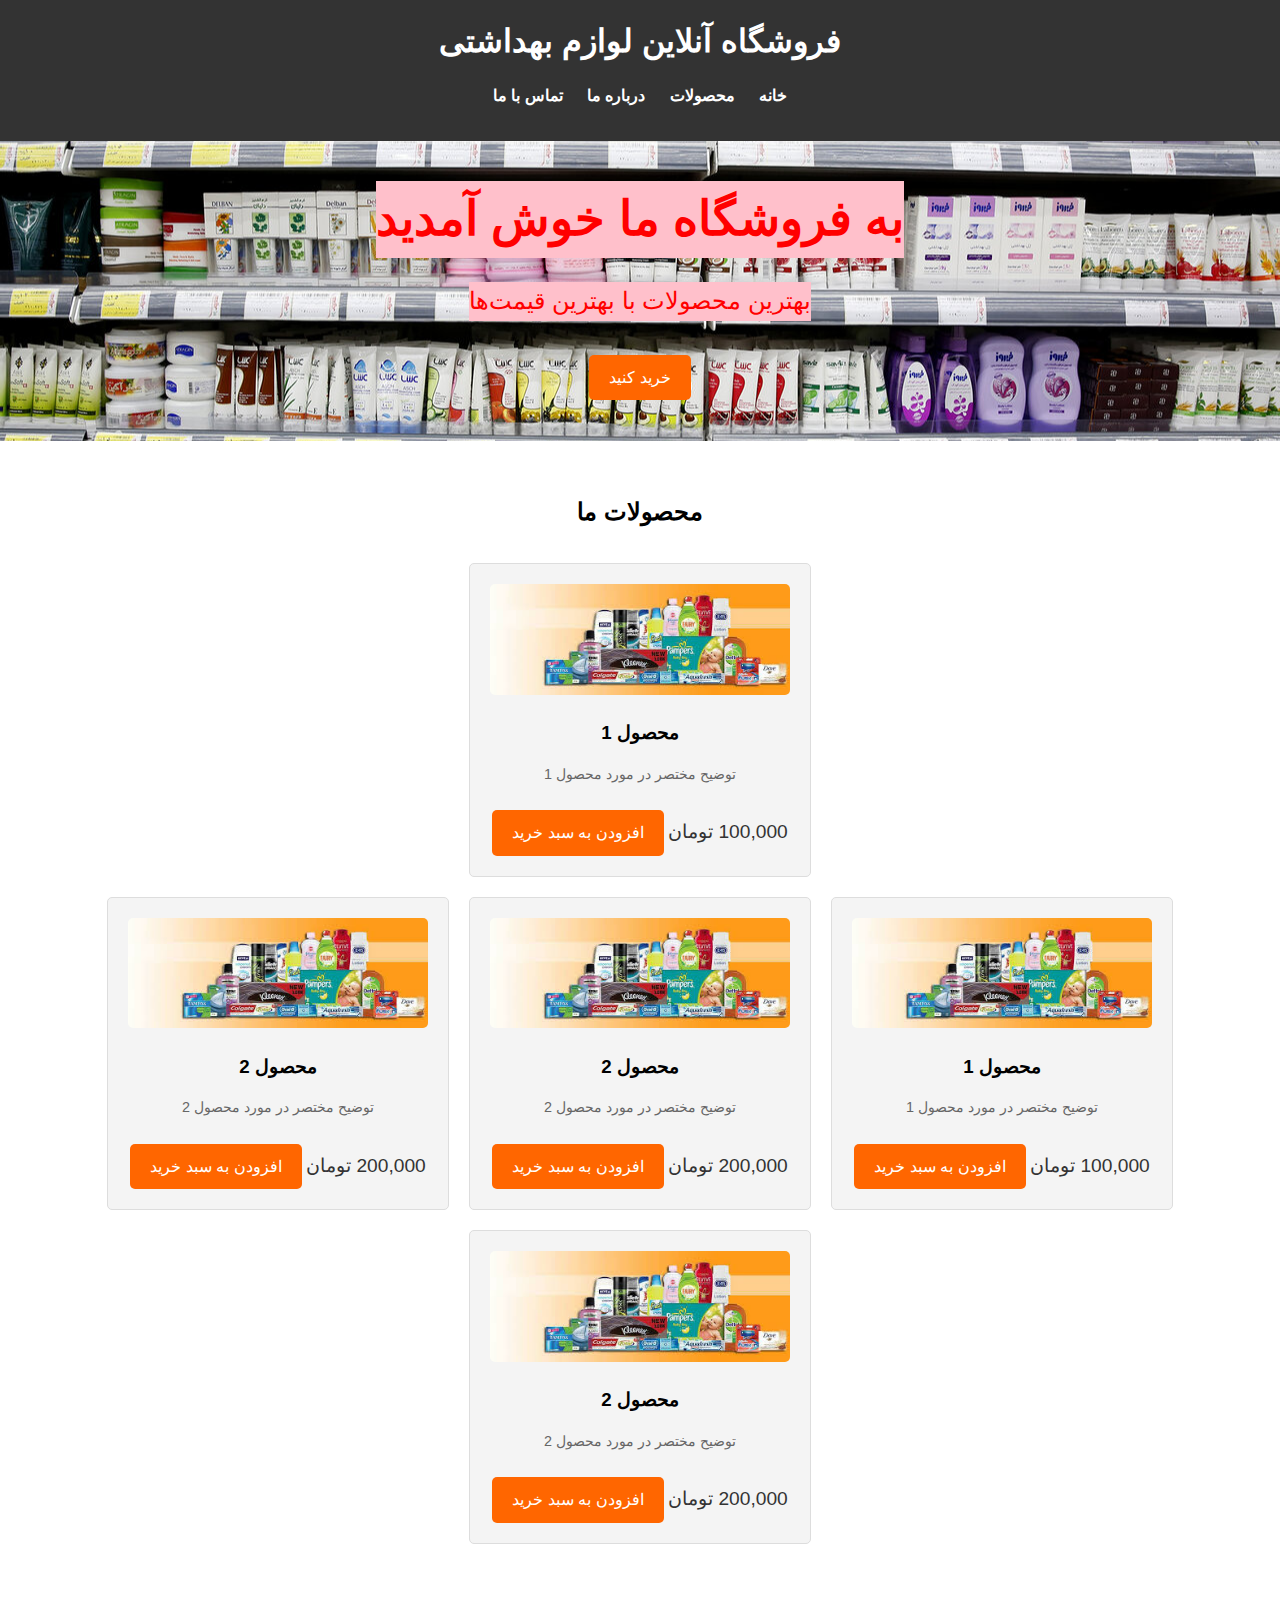
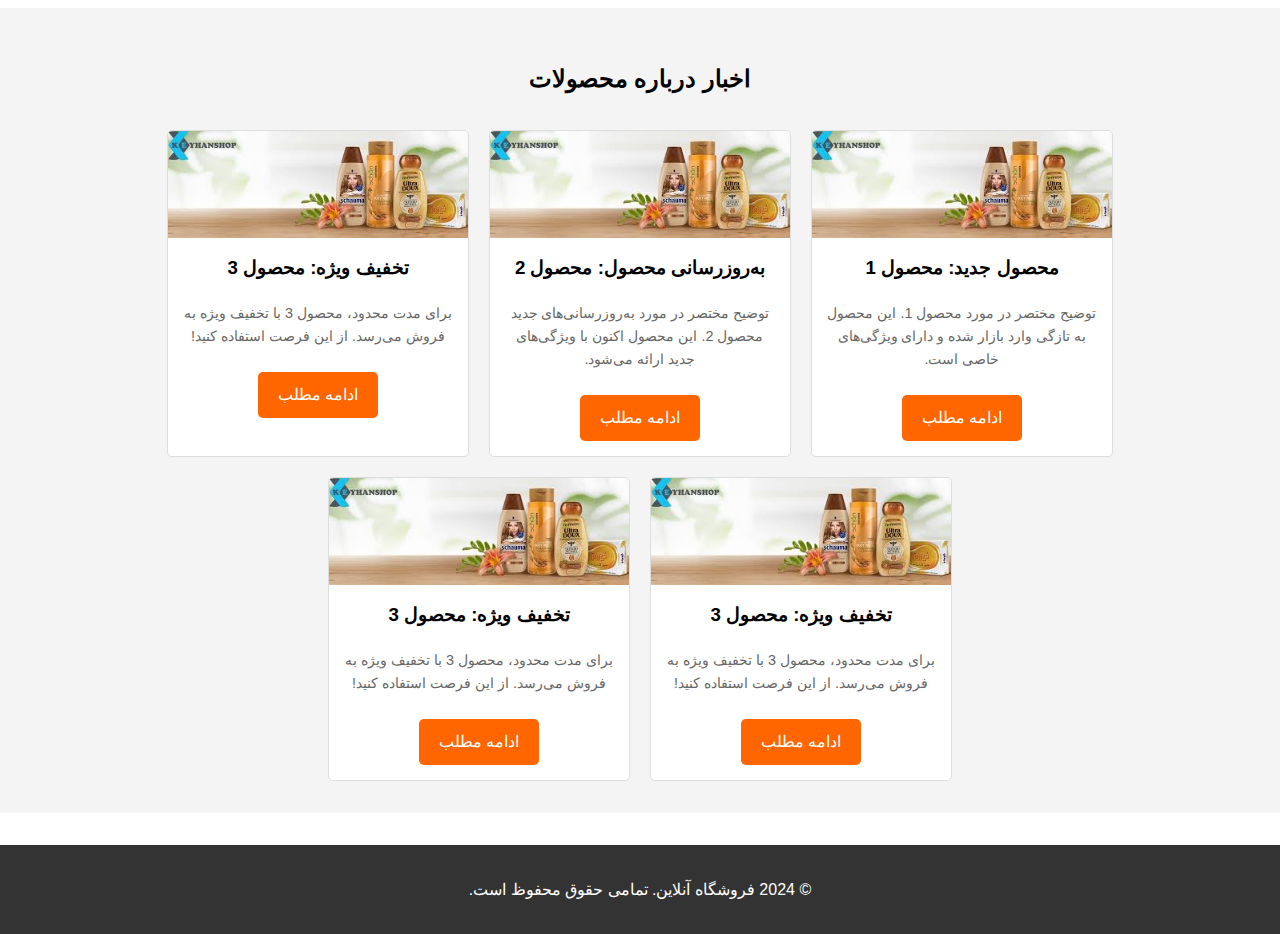
<file: index.html>
<!DOCTYPE html>
<html lang="fa">
<head>
    <meta charset="UTF-8">
    <meta name="viewport" content="width=device-width, initial-scale=1.0">
    <title>صفحه اصلی فروشگاه</title>
    <link rel="stylesheet" href="main.css">
</head>
<body>
    <header>
        <div class="logo">
            <h1>فروشگاه آنلاین لوازم بهداشتی</h1>
        </div>
        <nav>
            <ul>
                <li><a href="index.html">خانه</a></li>
                <li><a href="products.html">محصولات</a></li>
                <li><a href="about.html">درباره ما</a></li>
                <li><a href="contact.html">تماس با ما</a></li>
            </ul>
        </nav>
    </header>
    <main>
        <section class="hero">
            <h2 style="background-color: pink;">به فروشگاه ما خوش آمدید</h2>
            <p style="background-color: pink;">بهترین محصولات با بهترین قیمت‌ها</p>
            <a href="#" class="btn">خرید کنید</a>
        </section>
        <section class="products">
            <h2>محصولات ما</h2>
            <div class="product-grid">
                <div class="product-card">
                    <img src="images.jpg" alt="محصول 1">
                    <h3>محصول 1</h3>
                    <p>توضیح مختصر در مورد محصول 1</p>
                    <span class="price">100,000 تومان</span>
                    <a href="#" class="btn">افزودن به سبد خرید</a>
                </div>
                <div class="product-grid">
                    <div class="product-card">
                        <img src="images.jpg" alt="محصول 1">
                        <h3>محصول 1</h3>
                        <p>توضیح مختصر در مورد محصول 1</p>
                        <span class="price">100,000 تومان</span>
                        <a href="#" class="btn">افزودن به سبد خرید</a>
                    </div>
                <div class="product-card">
                    <img src="images.jpg" alt="محصول 2">
                    <h3>محصول 2</h3>
                    <p>توضیح مختصر در مورد محصول 2</p>
                    <span class="price">200,000 تومان</span>
                    <a href="#" class="btn">افزودن به سبد خرید</a>
                </div>
                <div class="product-card">
                    <img src="images.jpg" alt="محصول 2">
                    <h3>محصول 2</h3>
                    <p>توضیح مختصر در مورد محصول 2</p>
                    <span class="price">200,000 تومان</span>
                    <a href="#" class="btn">افزودن به سبد خرید</a>
                </div>
                <div class="product-card">
                    <img src="images.jpg" alt="محصول 2">
                    <h3>محصول 2</h3>
                    <p>توضیح مختصر در مورد محصول 2</p>
                    <span class="price">200,000 تومان</span>
                    <a href="#" class="btn">افزودن به سبد خرید</a>
                </div>
                <!-- محصولات بیشتر -->
            </div>
        </section>
        <nav>
            <section id="product-news" class="product-news">
                <h2>اخبار درباره محصولات</h2>
                <div class="news-grid">
                    <article class="news-item">
                        <img src="lavazem2.jpg" alt="محصول 1">
                        <div class="news-content">
                            <h3>محصول جدید: محصول 1</h3>
                            <p>توضیح مختصر در مورد محصول 1. این محصول به تازگی وارد بازار شده و دارای ویژگی‌های خاصی است.</p>
                            <a href="#" class="btn">ادامه مطلب</a>
                        </div>
                    </article>
                    <article class="news-item">
                        <img src="lavazem2.jpg" alt="محصول 2">
                        <div class="news-content">
                            <h3>به‌روزرسانی محصول: محصول 2</h3>
                            <p>توضیح مختصر در مورد به‌روزرسانی‌های جدید محصول 2. این محصول اکنون با ویژگی‌های جدید ارائه می‌شود.</p>
                            <a href="#" class="btn">ادامه مطلب</a>
                        </div>
                    </article>
                    <article class="news-item">
                        <img src="lavazem2.jpg" alt="محصول 3">
                        <div class="news-content">
                            <h3>تخفیف ویژه: محصول 3</h3>
                            <p>برای مدت محدود، محصول 3 با تخفیف ویژه به فروش می‌رسد. از این فرصت استفاده کنید!</p>
                            <a href="#" class="btn">ادامه مطلب</a>
                        </div>
                    </article>
                    <article class="news-item">
                        <img src="lavazem2.jpg" alt="محصول 3">
                        <div class="news-content">
                            <h3>تخفیف ویژه: محصول 3</h3>
                            <p>برای مدت محدود، محصول 3 با تخفیف ویژه به فروش می‌رسد. از این فرصت استفاده کنید!</p>
                            <a href="#" class="btn">ادامه مطلب</a>
                        </div>
                    </article>
                    <article class="news-item">
                        <img src="lavazem2.jpg" alt="محصول 3">
                        <div class="news-content">
                            <h3>تخفیف ویژه: محصول 3</h3>
                            <p>برای مدت محدود، محصول 3 با تخفیف ویژه به فروش می‌رسد. از این فرصت استفاده کنید!</p>
                            <a href="#" class="btn">ادامه مطلب</a>
                        </div>
                    </article>
                </div>
            </section>
        </nav>
    </main>
    <footer>
        <p>© 2024 فروشگاه آنلاین. تمامی حقوق محفوظ است.</p>
    </footer>
</body>
</html>
</file>
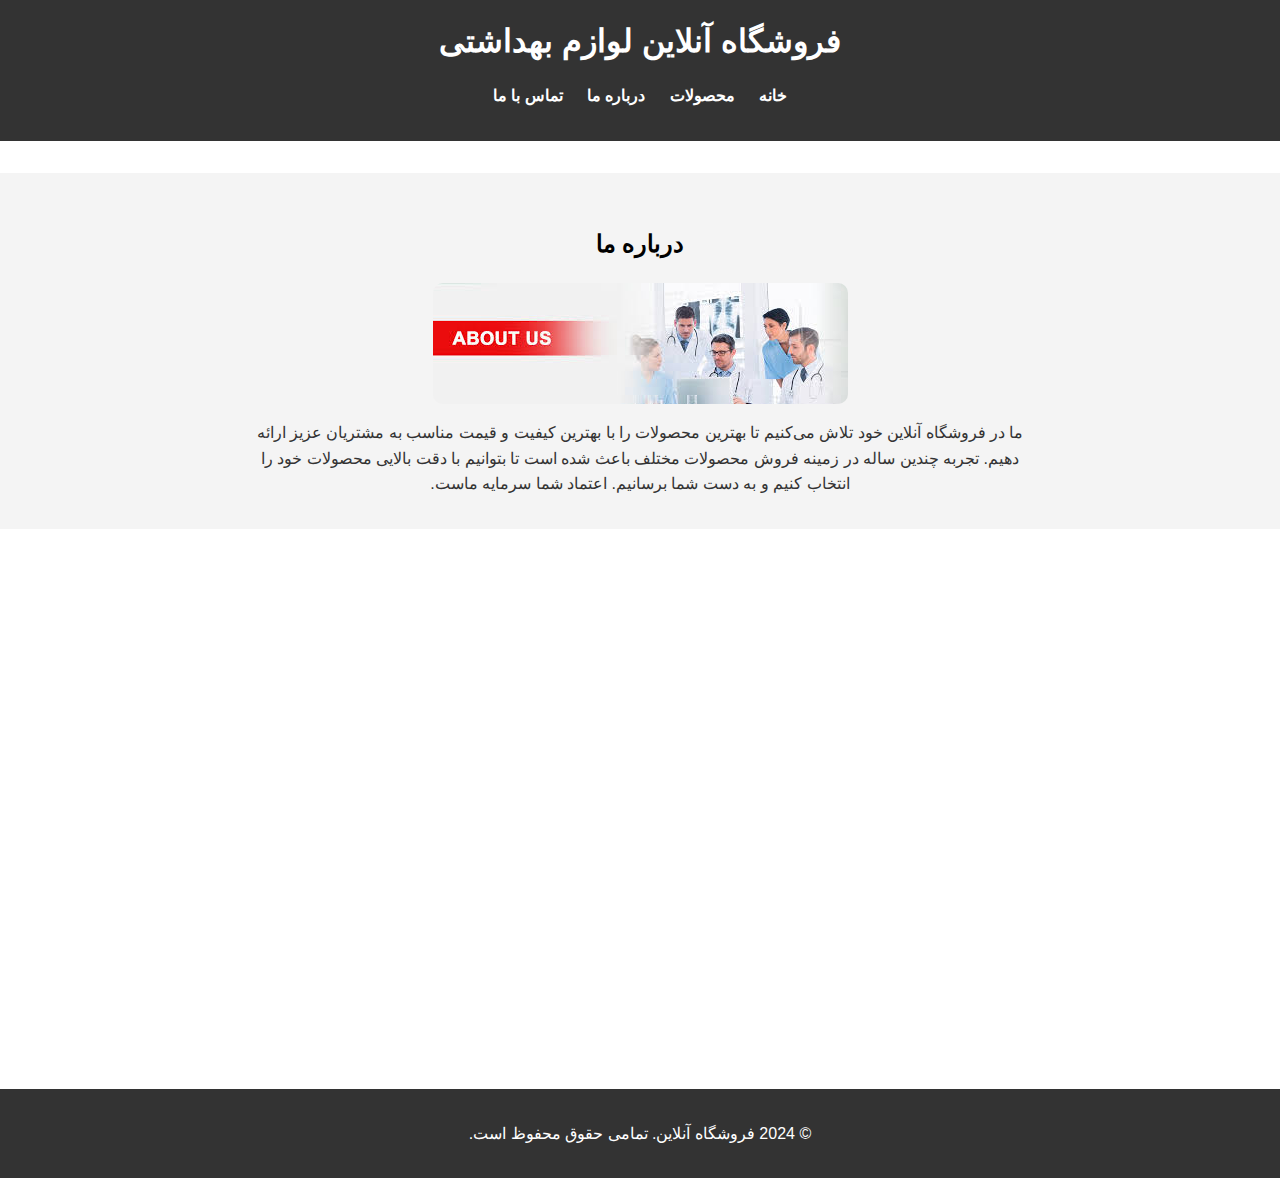
<file: about.html>
<!DOCTYPE html>
<html lang="fa">
<head>
    <meta charset="UTF-8">
    <meta name="viewport" content="width=device-width, initial-scale=1.0">
    <title>فروشگاه آنلاین</title>
    <link rel="stylesheet" href="about-us.css">
</head>
<body>
    <header>
        <div class="logo">
            <h1>فروشگاه آنلاین لوازم بهداشتی</h1>
        </div>
        <nav>
            <ul>
                <li><a href="index.html">خانه</a></li>
                <li><a href="products.html">محصولات</a></li>
                <li><a href="about.html">درباره ما</a></li>
                <li><a href="contact.html">تماس با ما</a></li>
            </ul>
        </nav>
    </header>
    <main>
        <!-- بخش‌های دیگر صفحه اصلی -->
        <section id="about" class="about">
            <h2>درباره ما</h2>
            <div class="about-content">
                <img src="aboutus.jpg" alt="درباره ما">
                <p>
                    ما در فروشگاه آنلاین خود تلاش می‌کنیم تا بهترین محصولات را با بهترین کیفیت و قیمت مناسب به مشتریان عزیز ارائه دهیم. 
                    تجربه چندین ساله در زمینه فروش محصولات مختلف باعث شده است تا بتوانیم با دقت بالایی محصولات خود را انتخاب کنیم و 
                    به دست شما برسانیم. اعتماد شما سرمایه ماست.
                </p>
            </div>
        </section>
        <!-- بخش‌های دیگر صفحه اصلی -->
    </main>
    <footer>
        <p>© 2024 فروشگاه آنلاین. تمامی حقوق محفوظ است.</p>
    </footer>
</body>
</html>
</file>
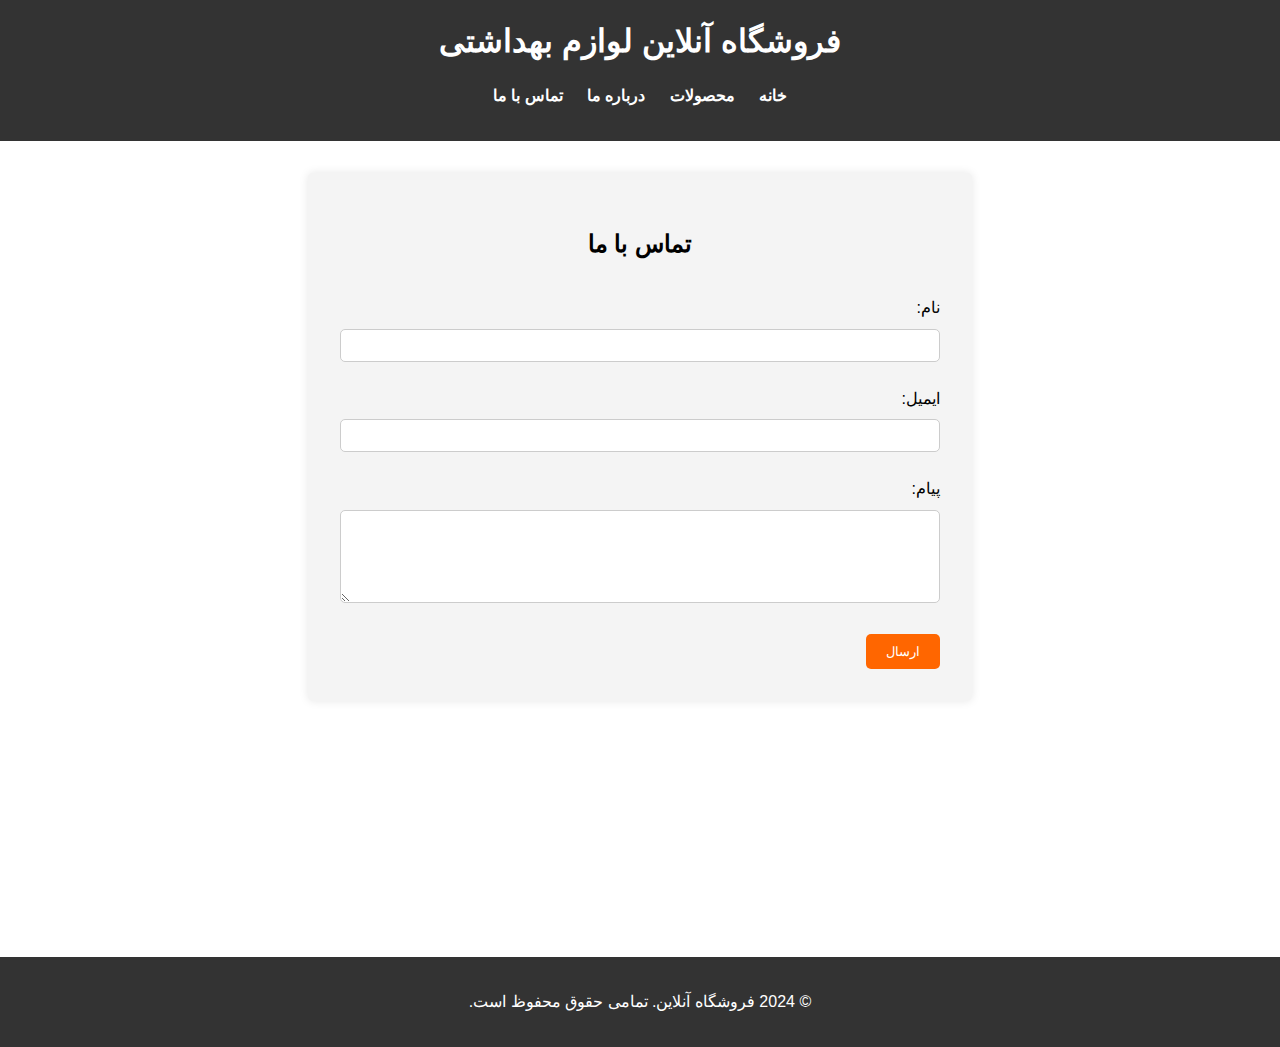
<file: contact.html>
<!DOCTYPE html>
<html lang="fa">
<head>
    <meta charset="UTF-8">
    <meta name="viewport" content="width=device-width, initial-scale=1.0">
    <title>تماس با ما</title>
    <link rel="stylesheet" href="contact.css">
</head>
<body>
    <header>
        <div class="logo">
            <h1>فروشگاه آنلاین لوازم بهداشتی</h1>
        </div>
        <nav>
            <ul>
                <li><a href="index.html">خانه</a></li>
                <li><a href="products.html">محصولات</a></li>
                <li><a href="about.html">درباره ما</a></li>
                <li><a href="contact.html">تماس با ما</a></li>
            </ul>
        </nav>
    </header>
    <main>
        <section class="contact-form">
            <h2>تماس با ما</h2>
            <form action="submit_form.php" method="post">
                <div class="form-group">
                    <label for="name">نام:</label>
                    <input type="text" id="name" name="name" required>
                </div>
                <div class="form-group">
                    <label for="email">ایمیل:</label>
                    <input type="email" id="email" name="email" required>
                </div>
                <div class="form-group">
                    <label for="message">پیام:</label>
                    <textarea id="message" name="message" rows="5" required></textarea>
                </div>
                <button type="submit" class="btn">ارسال</button>
            </form>
        </section>
    </main>
    <footer>
        <p>© 2024 فروشگاه آنلاین. تمامی حقوق محفوظ است.</p>
    </footer>
</body>
</html>
</file>
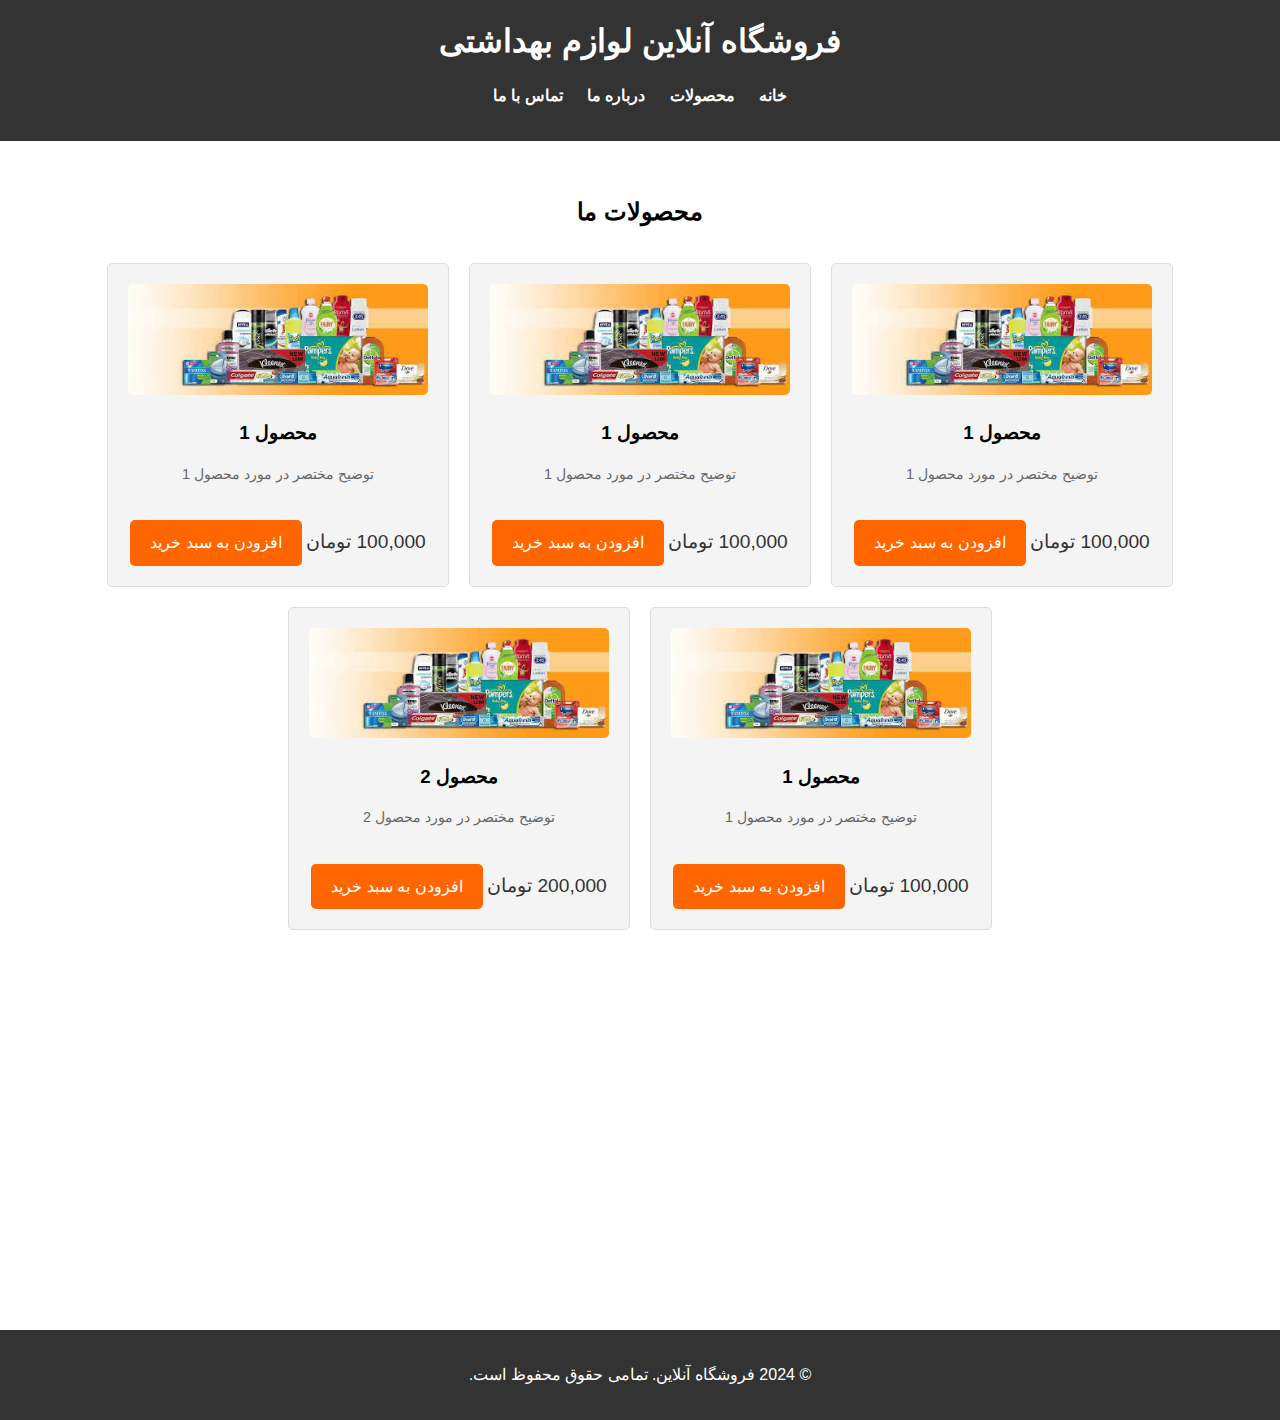
<file: products.html>
<!DOCTYPE html>
<html lang="fa">
<head>
    <meta charset="UTF-8">
    <meta name="viewport" content="width=device-width, initial-scale=1.0">
    <title>محصولات</title>
    <link rel="stylesheet" href="products.css">
</head>
<body>
    <header>
        <div class="logo">
            <h1>فروشگاه آنلاین لوازم بهداشتی</h1>
        </div>
        <nav>
            <ul>
                <li><a href="index.html">خانه</a></li>
                <li><a href="products.html">محصولات</a></li>
                <li><a href="about.html">درباره ما</a></li>
                <li><a href="contact.html">تماس با ما</a></li>
            </ul>
        </nav>
    </header>
    <main>
        <section class="products">
            <h2>محصولات ما</h2>
            <div class="product-grid">
                <div class="product-card">
                    <img src="lavazem1.jpg" alt="محصول 1">
                    <h3>محصول 1</h3>
                    <p>توضیح مختصر در مورد محصول 1</p>
                    <span class="price">100,000 تومان</span>
                    <a href="#" class="btn">افزودن به سبد خرید</a>
                </div>
                <div class="product-card">
                    <img src="lavazem1.jpg" alt="محصول 1">
                    <h3>محصول 1</h3>
                    <p>توضیح مختصر در مورد محصول 1</p>
                    <span class="price">100,000 تومان</span>
                    <a href="#" class="btn">افزودن به سبد خرید</a>
                </div>
                <div class="product-card">
                    <img src="lavazem1.jpg" alt="محصول 1">
                    <h3>محصول 1</h3>
                    <p>توضیح مختصر در مورد محصول 1</p>
                    <span class="price">100,000 تومان</span>
                    <a href="#" class="btn">افزودن به سبد خرید</a>
                </div>
                <div class="product-card">
                    <img src="lavazem1.jpg" alt="محصول 1">
                    <h3>محصول 1</h3>
                    <p>توضیح مختصر در مورد محصول 1</p>
                    <span class="price">100,000 تومان</span>
                    <a href="#" class="btn">افزودن به سبد خرید</a>
                </div>
                <div class="product-card">
                    <img src="lavazem1.jpg" alt="محصول 2">
                    <h3>محصول 2</h3>
                    <p>توضیح مختصر در مورد محصول 2</p>
                    <span class="price">200,000 تومان</span>
                    <a href="#" class="btn">افزودن به سبد خرید</a>
                </div>
                <!-- محصولات بیشتر -->
            </div>
        </section>
    </main>
    <footer>
        <p>© 2024 فروشگاه آنلاین. تمامی حقوق محفوظ است.</p>
    </footer>
</body>
</html>
</file>
<file: main.css>
body {
    font-family: Arial, sans-serif;
    line-height: 1.6;
    margin: 0;
    padding: 0;
    direction: rtl;
    text-align: right;
}

header {
    background: #333;
    color: #fff;
    padding: 1rem 0;
}

header .logo h1 {
    margin: 0;
    text-align: center;
}

nav ul {
    list-style: none;
    padding: 0;
    text-align: center;
}

nav ul li {
    display: inline;
    margin: 0 10px;
}

nav ul li a {
    color: #fff;
    text-decoration: none;
    font-weight: bold;
}

.hero {
    background: url('lavazem.jpg') no-repeat center center/cover;

    color: #ff0000;
    height: 300px;
    display: flex;
    flex-direction: column;
    justify-content: center;
    align-items: center;
    text-align: center;
    padding: 0 20px;
}

.hero h2 {
    margin: 0;
    font-size: 3rem;
}

.hero p {
    font-size: 1.5rem;
}

.btn {
    display: inline-block;
    background: #ff6600;
    color: #fff;
    padding: 10px 20px;
    margin-top: 20px;
    text-decoration: none;
    border-radius: 5px;
    transition: background 0.3s;
}

.btn:hover {
    background: #e65c00;
}

.products {
    padding: 2rem 0;
    text-align: center;
}

.products h2 {
    margin-bottom: 2rem;
}

.product-grid {
    display: flex;
    flex-wrap: wrap;
    gap: 20px;
    justify-content:center;
}

.product-card {
    background: #f4f4f4;
    border: 1px solid #ddd;
    border-radius: 5px;
    padding: 20px;
    width: 300px;
    text-align: center;
}

.product-card img {
    max-width: 100%;
    border-radius: 5px;
}

.product-card h3 {
    margin: 1rem 0 0.5rem;
}

.product-card p {
    font-size: 0.9rem;
    color: #666;
}

.product-card .price {
    font-size: 1.2rem;
    color: #333;
    margin: 1rem 0;
}

.product-news {
    padding: 2rem;
    background: #f4f4f4;
    text-align: center;
    margin: 2rem 0;
}

.product-news h2 {
    margin-bottom: 2rem;
}

.news-grid {
    display: flex;
    flex-wrap: wrap;
    gap: 20px;
    justify-content: center;
}

.news-item {
    background: #fff;
    border: 1px solid #ddd;
    border-radius: 5px;
    overflow: hidden;
    width: 300px;
    display: flex;
    flex-direction: column;
}

.news-item img {
    width: 100%;
    height: auto;
}

.news-content {
    padding: 15px;
}

.news-content h3 {
    margin-top: 0;
}

.news-content p {
    color: #666;
    font-size: 0.9rem;
}

.btn {
    display: inline-block;
    background: #ff6600;
    color: #fff;
    padding: 10px 20px;
    text-decoration: none;
    border-radius: 5px;
    transition: background 0.3s;
    margin-top: 10px;
}

.btn:hover {
    background: #e65c00;
}

footer {
    background: #333;
    color: #fff;
    text-align: center;
    padding: 1rem 0;
    margin-top: 2rem;
}
</file>
<file: about-us.css>
body {
    font-family: Arial, sans-serif;
    line-height: 1.6;
    margin: 0;
    padding: 0;
    direction: rtl;
    text-align: right;
}

header {
    background: #333;
    color: #fff;
    padding: 1rem 0;
}

header .logo h1 {
    margin: 0;
    text-align: center;
}

nav ul {
    list-style: none;
    padding: 0;
    text-align: center;
}

nav ul li {
    display: inline;
    margin: 0 10px;
}

nav ul li a {
    color: #fff;
    text-decoration: none;
    font-weight: bold;
}

.about {
    padding: 2rem;
    background: #f4f4f4;
    text-align: center;
    margin: 2rem 0;
}

.about-content {
    display: flex;
    flex-direction: column;
    align-items: center;
}

.about img {
    max-width: 100%;
    height: auto;
    border-radius: 10px;
    margin-bottom: 1rem;
}

.about p {
    max-width: 800px;
    margin: 0 auto;
    color: #333;
    font-size: 1rem;
    line-height: 1.6;
}

footer {
    background: #333;
    color: #fff;
    text-align: center;
    margin-top :35rem;
    padding: 1rem 0;
}
</file>
<file: contact.css>
body {
    font-family: Arial, sans-serif;
    line-height: 1.6;
    margin: 0;
    padding: 0;
    direction: rtl;
    text-align: right;
}

header {
    background: #333;
    color: #fff;
    padding: 1rem 0;
}

header .logo h1 {
    margin: 0;
    text-align: center;
}
nav ul {
    list-style: none;
    padding: 0;
    text-align: center;
}

nav ul li {
    display: inline;
    margin: 0 10px;
}

nav ul li a {
    color: #fff;
    text-decoration: none;
    font-weight: bold;
}
.contact-form {
    padding: 2rem;
    max-width: 600px;
    margin: 2rem auto;
    background: #f4f4f4;
    border-radius: 5px;
    box-shadow: 0 0 10px rgba(0, 0, 0, 0.1);
}

.contact-form h2 {
    text-align: center;
    margin-bottom: 2rem;
}

.form-group {
    margin-bottom: 1.5rem;
}

.form-group label {
    display: block;
    margin-bottom: 0.5rem;
}

.form-group input,
.form-group textarea {
    width: 100%;
    padding: 0.5rem;
    border: 1px solid #ccc;
    border-radius: 5px;
    box-sizing: border-box;
}
.btn {
    display: inline-block;
    background: #ff6600;
    color: #fff;
    padding: 10px 20px;
    text-decoration: none;
    border-radius: 5px;
    transition: background 0.3s;
    border: none;
    cursor: pointer;
}

.btn:hover {
    background: #e65c00;
}

footer {
    background: #333;
    color: #fff;
    text-align: center;
    padding: 1rem 0;
    margin-top: 16rem;
}
</file>
<file: products.css>
body {
    font-family: Arial, sans-serif;
    line-height: 1.6;
    margin: 0;
    padding: 0;
    direction: rtl;
    text-align: right;
}

header {
    background: #333;
    color: #fff;
    padding: 1rem 0;
}

header .logo h1 {
    margin: 0;
    text-align: center;
}

nav ul {
    list-style: none;
    padding: 0;
    text-align: center;
}

nav ul li {
    display: inline;
    margin: 0 10px;
}

nav ul li a {
    color: #fff;
    text-decoration: none;
    font-weight: bold;
}

.products {
    padding: 2rem 0;
    text-align: center;
}

.products h2 {
    margin-bottom: 2rem;
}

.product-grid {
    display: flex;
    flex-wrap: wrap;
    gap: 20px;
    justify-content: center;
}

.product-card {
    background: #f4f4f4;
    border: 1px solid #ddd;
    border-radius: 5px;
    padding: 20px;
    width: 300px;
    text-align: center;
}

.product-card img {
    max-width: 100%;
    border-radius: 5px;
}

.product-card h3 {
    margin: 1rem 0 0.5rem;
}

.product-card p {
    font-size: 0.9rem;
    color: #666;
}

.product-card .price {
    font-size: 1.2rem;
    color: #333;
    margin: 1rem 0;
}

.btn {
    display: inline-block;
    background: #ff6600;
    color: #fff;
    padding: 10px 20px;
    margin-top: 20px;
    text-decoration: none;
    border-radius: 5px;
    transition: background 0.3s;
}

.btn:hover {
    background: #e65c00;
}

footer {
    background: #333;
    color: #fff;
    text-align: center;
    padding: 1rem 0;
    margin-top: 23rem;
}
</file>
